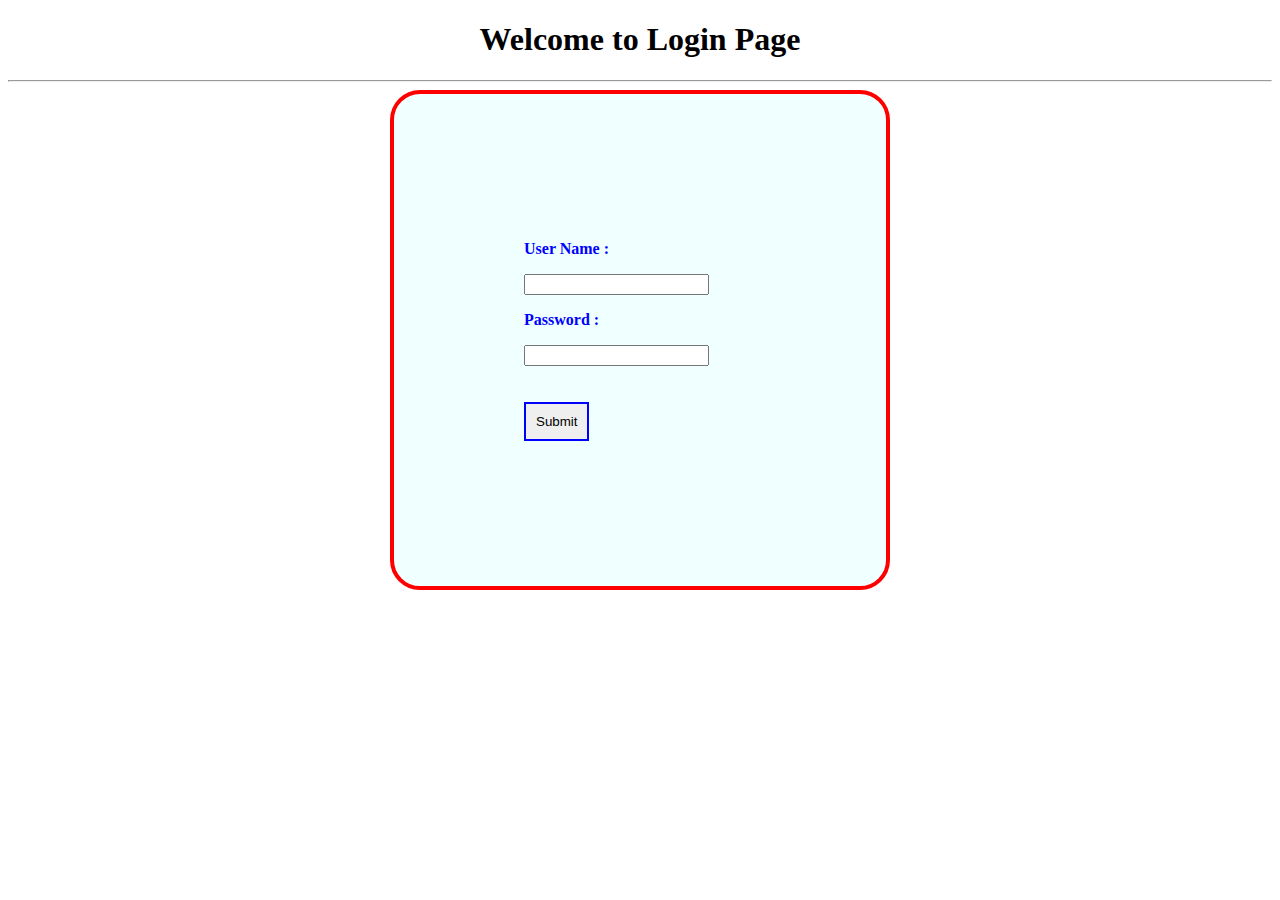
<file: index.html>
<!DOCTYPE html>
<html lang="en">
<head>
  <meta charset="UTF-8">
  <meta http-equiv="X-UA-Compatible" content="IE=edge">
  <meta name="viewport" content="width=device-width, initial-scale=1.0">
  <title>Login</title>
  <link rel="stylesheet" href="style.css">
</head>
<body>
  <center><h1>Welcome to Login Page</h1></center>
<hr>
<div class="section">
<p> User Name : </p>
<input type="text" name = "name" id="username" >

<p> Password : </p>
<input type="password" name = "name" id="password" >

<br><br><br>
<button  onclick="login()">Submit</button>

<script type="text/javascript">

function login(){
  var Uname=document.getElementById('username').value ;
  var pass = document.getElementById('password').value;

if (Uname == "Piyush" && pass == "12345"){
  location.assign("http://127.0.0.1:5500/index2.html");
}
else {
  window.alert("galat hai id ya password");
}
}


</script>
</div>

</body>
</html>
</file>
<file: style.css>
.section{
  height: 500px;
  width: 500px;
  border: 4px solid red;
  margin: 0 auto;
  padding: 130px;
  box-sizing: border-box;
  border-radius: 30px;
  background-color: azure;
}
p{
  color: blue;
  font-weight: 600;
}
button {
  padding: 10px;
border: 2px solid blue;
}
</file>
